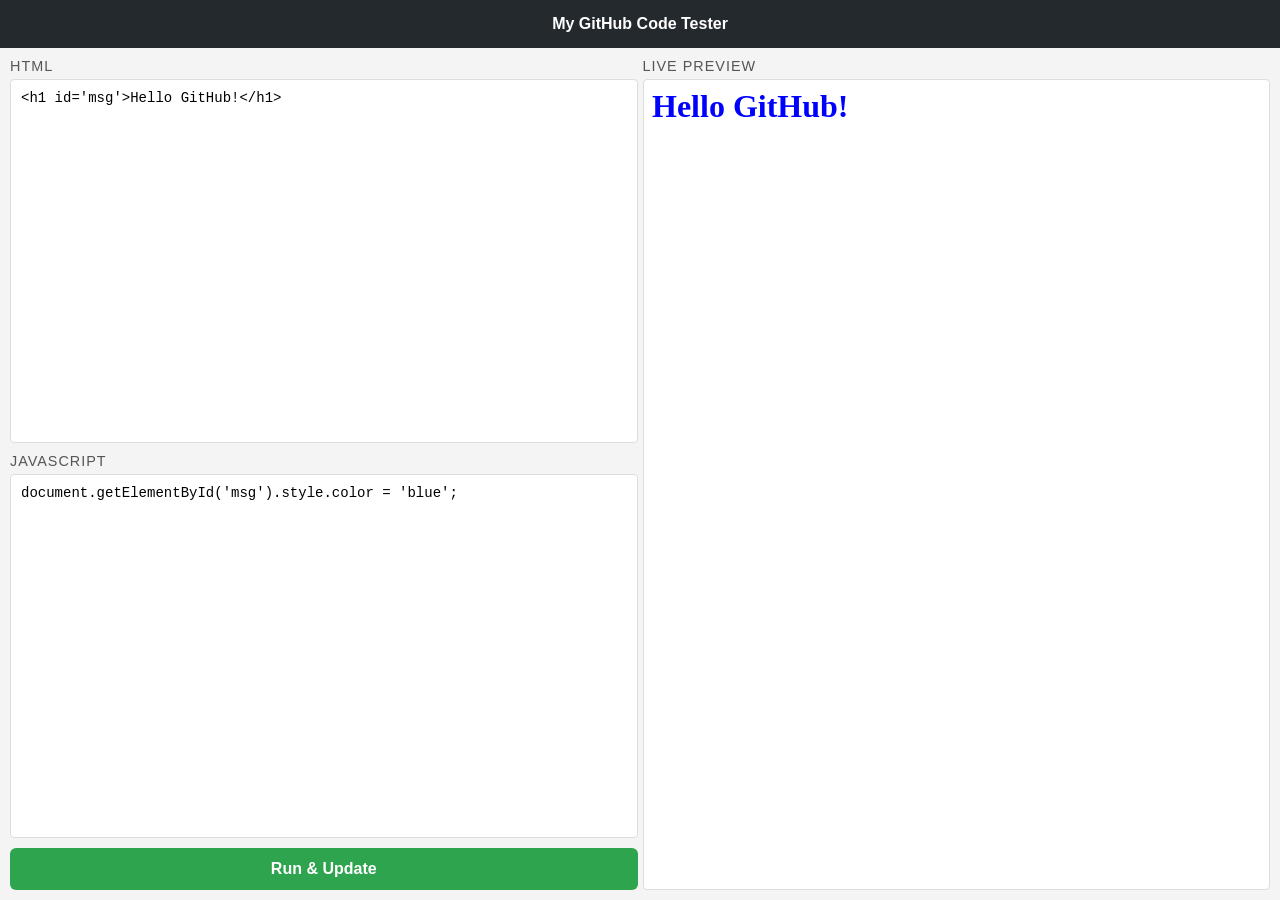
<file: Edit.html>
<!DOCTYPE html>
<html lang="en">
<head>
    <meta charset="UTF-8">
    <meta name="viewport" content="width=device-width, initial-scale=1.0">
    <title>Web Code Tester</title>
    <style>
        body { font-family: sans-serif; display: flex; flex-direction: column; height: 100vh; margin: 0; background: #f4f4f4; }
        header { background: #24292e; color: white; padding: 15px; text-align: center; font-weight: bold; }
        .container { display: flex; flex: 1; overflow: hidden; gap: 5px; padding: 10px; }
        .editor-side, .output-side { flex: 1; display: flex; flex-direction: column; }
        textarea { flex: 1; font-family: 'Courier New', monospace; font-size: 14px; padding: 10px; resize: none; border: 1px solid #ddd; border-radius: 4px; margin-bottom: 10px; }
        iframe { flex: 1; border: 1px solid #ddd; background: white; border-radius: 4px; }
        label { font-size: 0.9em; color: #555; margin-bottom: 5px; text-transform: uppercase; letter-spacing: 1px; }
        button { background: #2ea44f; color: white; border: none; padding: 12px; cursor: pointer; font-size: 16px; border-radius: 6px; font-weight: bold; transition: 0.2s; }
        button:hover { background: #2c974b; }
    </style>
</head>
<body>

<header>My GitHub Code Tester</header>

<div class="container">
    <div class="editor-side">
        <label>HTML</label>
        <textarea id="html-code" placeholder="Enter HTML..."><h1 id='msg'>Hello GitHub!</h1></textarea>
        
        <label>JavaScript</label>
        <textarea id="js-code" placeholder="Enter JS...">document.getElementById('msg').style.color = 'blue';</textarea>
        
        <button onclick="runCode()">Run & Update</button>
    </div>

    <div class="output-side">
        <label>Live Preview</label>
        <iframe id="output-frame"></iframe>
    </div>
</div>

<script>
    function runCode() {
        const html = document.getElementById("html-code").value;
        const js = "<script>" + document.getElementById("js-code").value + "<\/script>";
        const output = document.getElementById("output-frame").contentWindow.document;

        output.open();
        output.write(html + js);
        output.close();
    }
    // Run on load
    window.onload = runCode;
</script>

</body>
</html>
</file>
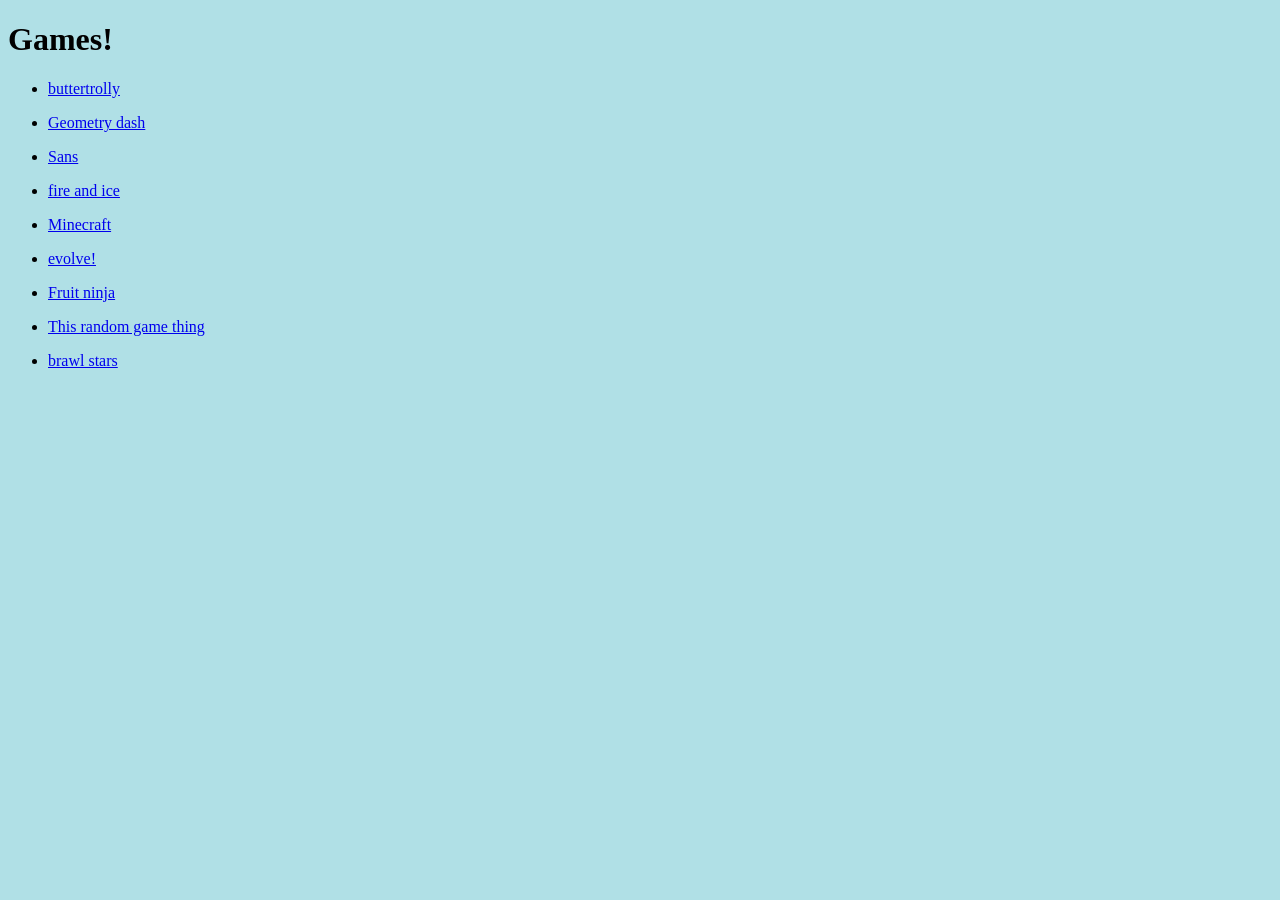
<file: Games.html>
<!DOCTYPE html>
<html>


<h1> Games!   </h1>


<body style="background-color:powderblue;">
<ul>   <li><a href="https://goosegamez34.github.io/Notelling.github.io">buttertrolly</a></li> </ul>
     <ul>   <li><a href="https://goosegamez34.github.io/Gd/">Geometry dash</a></li> </ul>
        <ul>   <li><a href="https://goosegamez34.github.io/Sans/">Sans</a></li> </ul>
       <ul>   <li><a href="https://goosegamez34.github.io/Fireice/"> fire and ice</a></li> </ul>         
        <ul>   <li><a href="https://goosegamez34.github.io/Minecraft/">Minecraft</a></li> </ul>
  
     <ul>   <li><a href="https://goosegamez34.github.io/Evolve.github.io">evolve!</a></li> </ul>
     <ul>   <li><a href="https://goosegamez34.github.io/Fruit/">Fruit ninja</a></li> </ul>
     
     <ul>   <li><a href="https://goosegamez34.github.io/Youcantbehere.github.io">This random game thing</a></li> </ul>
    </body>


<ul>   <li><a href="https://goosegamez34.github.io/Brawl/">brawl stars</a></li> </ul>

  
</html>
</file>
